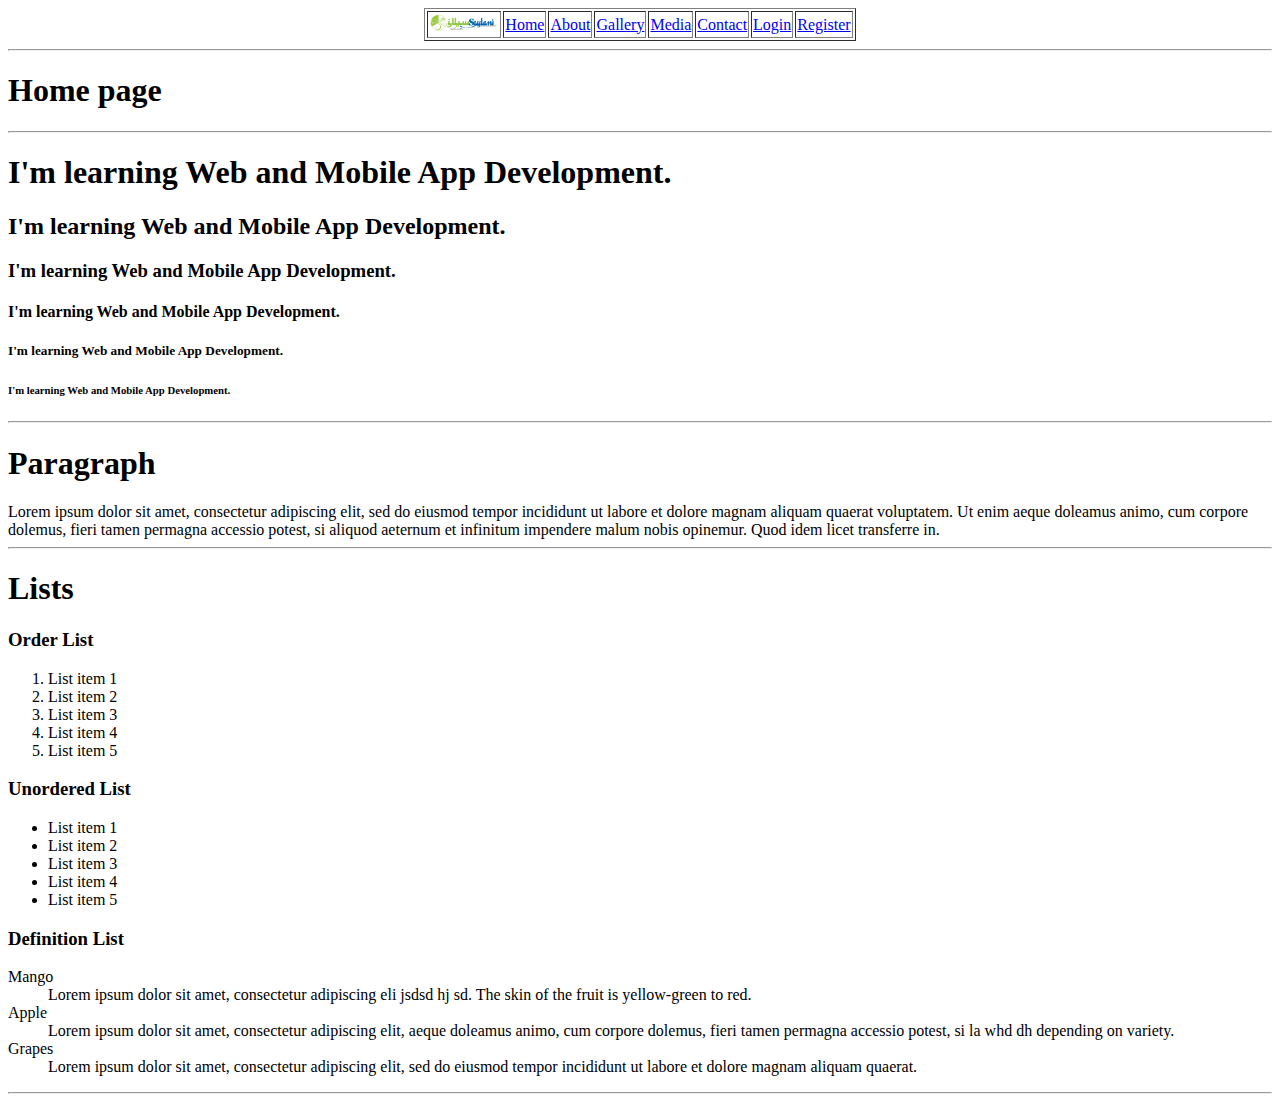
<file: Assignments/My Submissions/Assignment 1/index.html>
<!DOCTYPE html>
<html lang="en">
<head>
    
    <title>Homepage</title>
</head>
<body>
    
    <header>
    <nav>
    <table border="1" align="center">
    <tr>
    <td>
        <a href="https://saylaniwelfareusa.com/en/services/education/technical-education/saylani-mass-it-training">
        <img src="./assets/smit urdu logo.png" alt="Saylani logo Urdu" width="70px"/> </a>
    </td>
    <td>
        <a href="https://smit-webdev-assignment1.surge.sh">Home</a>
    </td>
    <td>
        <a href="about.html">About</a>
    </td>
    <td>
        <a href="gallery.html">Gallery</a>
    </td>
    <td>
        <a href="media.html">Media</a>
    </td>
    <td>
        <a href="contact.html">Contact</a>
    </td>
    <td>
        <a href="login.html">Login</a>
    </td>
    <td>
        <a href="register.html">Register</a>
    </td>
    </tr>
    </table>
    </nav> 
    <hr>     
    </header>

    <main>
        
        <h1>Home page</h1>
        <hr>
        <h1>I'm learning Web and Mobile App Development.</h1>
        <h2>I'm learning Web and Mobile App Development.</h2>
        <h3>I'm learning Web and Mobile App Development.</h3>
        <h4>I'm learning Web and Mobile App Development.</h4>
        <h5>I'm learning Web and Mobile App Development.</h5>
        <h6>I'm learning Web and Mobile App Development.</h6>
        <hr>
        
        <h1>Paragraph</h1>
        Lorem ipsum dolor sit amet, consectetur adipiscing elit, 
        sed do eiusmod tempor incididunt ut labore et dolore magnam aliquam quaerat voluptatem.
        Ut enim aeque doleamus animo, cum corpore dolemus, fieri tamen permagna accessio potest,
        si aliquod aeternum et infinitum impendere malum nobis opinemur. Quod idem licet transferre in.
        
        <hr>
        <h1>Lists</h1>
        <h3>Order List</h3>

        <ol>
            <li>List item 1</li>
            <li>List item 2</li>
            <li>List item 3</li>
            <li>List item 4</li>
            <li>List item 5</li>
        </ol>

        <h3>Unordered List</h3>
        <ul>
            <li>List item 1</li>
            <li>List item 2</li>
            <li>List item 3</li>
            <li>List item 4</li>
            <li>List item 5</li>
        </ul>
     
        <h3>Definition List</h3>

        <dl>
        <dt>Mango</dt>
            <dd>Lorem ipsum dolor sit amet, consectetur adipiscing eli jsdsd hj sd. The skin of the fruit is yellow-green to red. 
        <dt>Apple</dt>
            <dd>Lorem ipsum dolor sit amet, consectetur adipiscing elit, aeque doleamus animo, cum corpore dolemus, fieri tamen permagna accessio potest, si la whd dh depending on variety.</dd>
        <dt>Grapes</dt>
            <dd>Lorem ipsum dolor sit amet, consectetur adipiscing elit, sed do eiusmod tempor incididunt ut labore et dolore magnam aliquam quaerat.</dd>
        </dl> 
     
    </main>

    <footer>
        <hr>
    </footer>
</body>
</html>
</file>
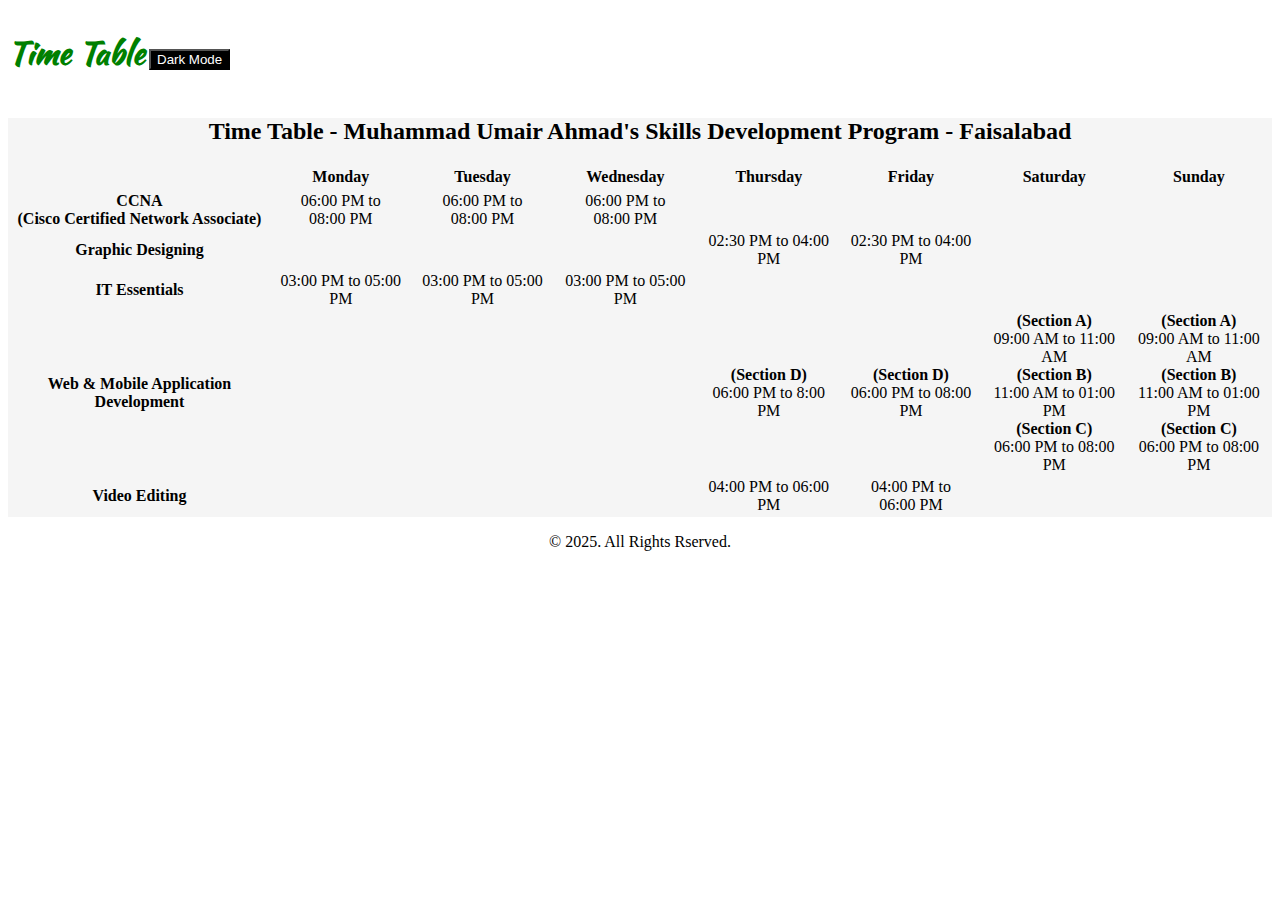
<file: Assignments/My Submissions/Assignment 2/index.html>
<!DOCTYPE html>
<html lang="en">

<head>
    <meta charset="UTF-8">
    <meta name="viewport" content="width=device-width, initial-scale=1.0">
    <title>Time Table</title>

    <link rel="stylesheet" href="styles.css">
</head>


<body>

    <header>

        <nav>
            <a href="./index.html" id="Home"><h1>Time Table</h1></a>
            <button id="mode"><a" href="./dark.html">Dark Mode</a></button>
        </nav>

    </header>

    <main>
        <h2>Time Table - Muhammad Umair Ahmad's Skills Development Program - Faisalabad</h2>
        <table>
            <tr>
                <th></th>
                <th>Monday</th>
                <th>Tuesday</th>
                <th>Wednesday</th>
                <th>Thursday</th>
                <th>Friday</th>
                <th>Saturday</th>
                <th>Sunday</th>
            </tr>
            <tr>
            <tr>
                <td><b>CCNA<br>(Cisco Certified Network Associate)</b></td>
                <td>06:00 PM to<br>08:00 PM</td>
                <td>06:00 PM to<br>08:00 PM</td>
                <td>06:00 PM to<br>08:00 PM</td>
                <td></td>
                <td></td>
                <td></td>
            </tr>

            <tr>
                <td><b>Graphic Designing</b></td>
                <td></td>
                <td></td>
                <td></td>
                <td>02:30 PM to 04:00 PM</td>
                <td>02:30 PM to 04:00 PM</td>
                <td></td>
                <td></td>
            </tr>

            <tr>
                <td><b>IT Essentials</b></td>
                <td>03:00 PM to 05:00 PM</td>
                <td>03:00 PM to 05:00 PM</td>
                <td>03:00 PM to 05:00 PM</td>
                <td></td>
                <td></td>
                <td></td>
                <td></td>
            </tr>

            <tr>
                <td><b>Web & Mobile Application Development</b></td>
                <td></td>
                <td></td>
                <td></td>
                <td><b>(Section D)</b><br>06:00 PM to 8:00 PM</td>
                <td><b>(Section D)</b><br>06:00 PM to 08:00 PM</td>
                <td><b>(Section A)</b><br>09:00 AM to 11:00 AM<br><b>(Section B)</b><br>11:00 AM to 01:00
                    PM<br><b>(Section C)</b><br>06:00
                    PM to 08:00 PM
                <td><b>(Section A)</b><br>09:00 AM to 11:00 AM<br><b>(Section B)</b><br>11:00 AM to 01:00
                    PM<br><b>(Section C)</b><br>06:00
                    PM to 08:00 PM
            </tr>

            <tr>
                <td><b>Video Editing</td>
                <td></td>
                <td></td>
                <td></td>
                <td>04:00 PM to 06:00 PM</td>
                <td>04:00 PM to<br>06:00 PM</td>
                <td></td>
                <td></td>
            </tr>

        </table>
    </main>

    <footer>
        <p>&copy 2025. All Rights Rserved.</p>
    </footer>

</body>

</html>
</file>
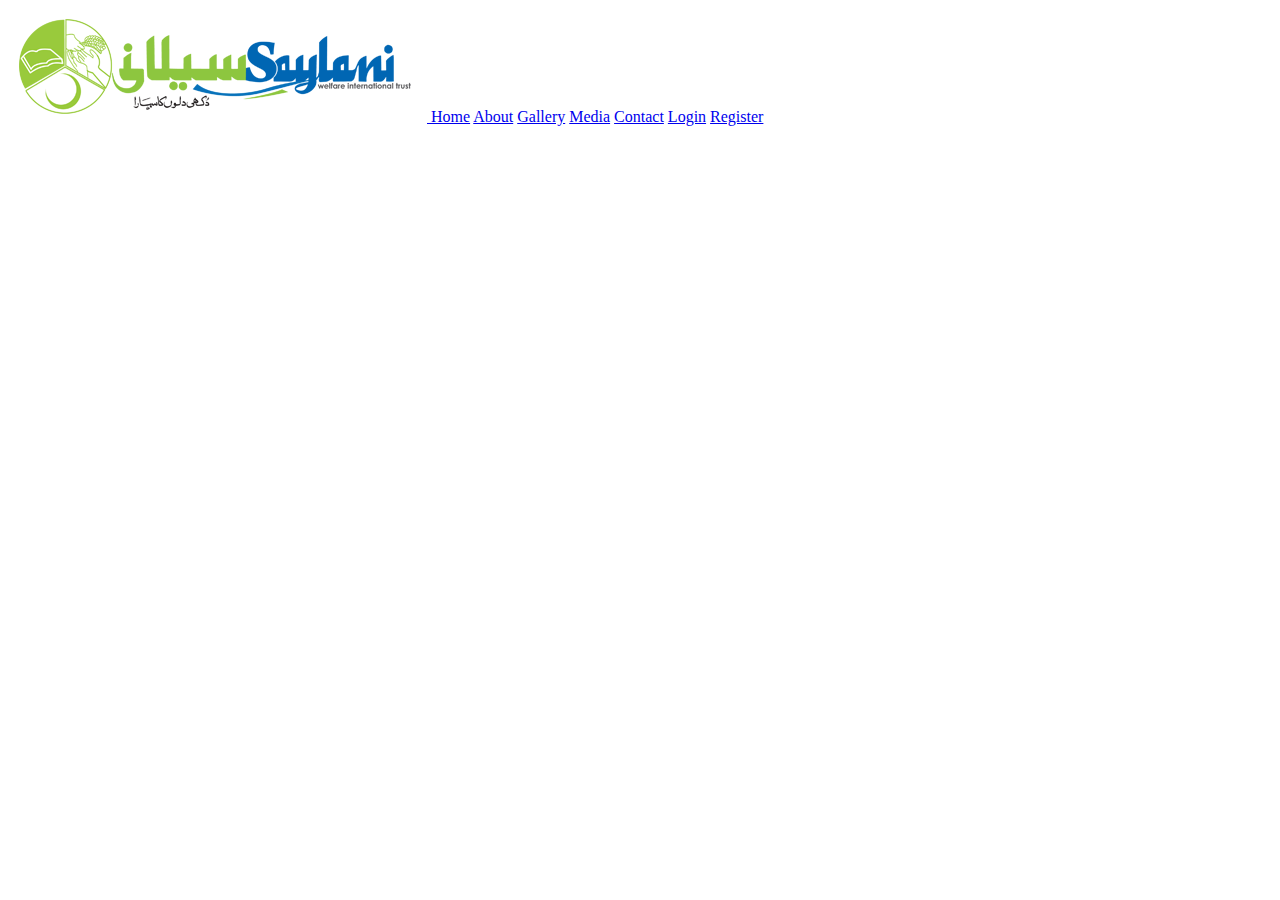
<file: Assignments/Assignment 1 (HTML)/My Submission/Assignment 1/index.html>
<!DOCTYPE html>
<html lang="en">
<head>
    
    <title>Homepage</title>
</head>
<body>
    
    <header></header>

    <main>

     <a href="https://saylaniwelfareusa.com/en/services/education/technical-education/saylani-mass-it-training">
        <img src="./assets/smit urdu logo.png" alt="Saylani logo Urdu">
     </a>
     <a href="about.html">Home</a>
     <a href="about.html">About</a>
     <a href="gallery.html">Gallery</a>
     <a href="media.html">Media</a>
     <a href="contact.html">Contact</a>
     <a href="login.html">Login</a>
     <a href="register.html">Register</a>

    </main>

    <footer></footer>
</body>
</html>
</file>
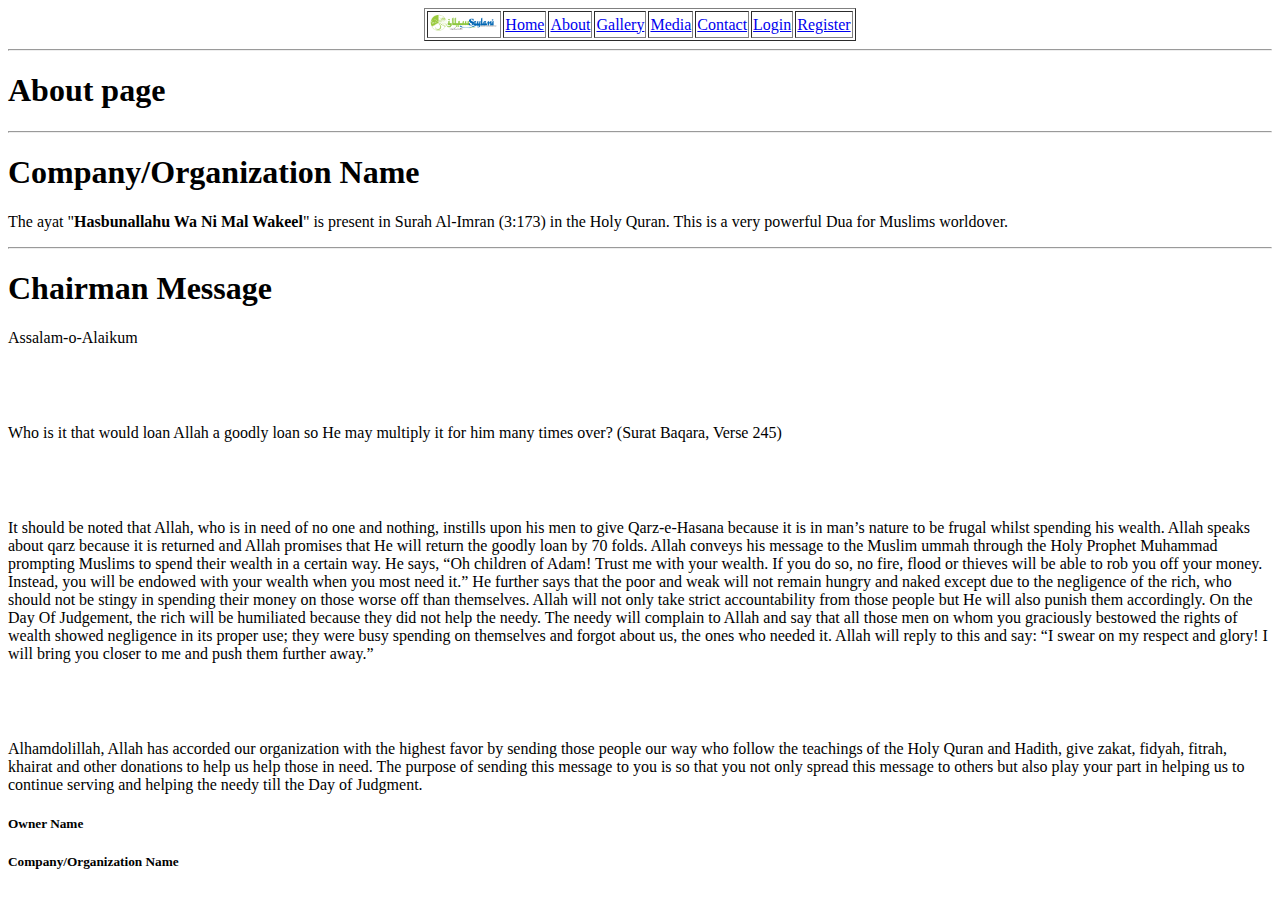
<file: Assignments/My Submissions/Assignment 1/about.html>
<!DOCTYPE html>
<html lang="en">
<head>
    
    <title>About</title>
</head>
<body>
    
    <header>
    <nav>
    <table border="1" align="center">
    <tr>
    <td>
        <a href="https://saylaniwelfareusa.com/en/services/education/technical-education/saylani-mass-it-training">
        <img src="./assets/smit urdu logo.png" alt="Saylani logo Urdu" width="70px"/> </a>
    </td>
    <td>
        <a href="https://smit-webdev-assignment1.surge.sh">Home</a>
    </td>
    <td>
        <a href="about.html">About</a>
    </td>
    <td>
        <a href="gallery.html">Gallery</a>
    </td>
    <td>
        <a href="media.html">Media</a>
    </td>
    <td>
        <a href="contact.html">Contact</a>
    </td>
    <td>
        <a href="login.html">Login</a>
    </td>
    <td>
        <a href="register.html">Register</a>
    </td>
    </tr>
    </table>
    </nav> 
    <hr>     
    </header>
    <main>
        <h1>About page</h1>
        <hr>
        <h1>Company/Organization Name</h1>
        <p>The ayat &quot;<strong>Hasbunallahu Wa Ni Mal Wakeel</strong>&quot; is present in Surah Al-Imran (3:173) in the Holy Quran. This is a very powerful Dua for Muslims worldover.</p>
        <hr>
        <h1>Chairman Message</h1>
        <p>Assalam-o-Alaikum</p>
        <pre>


        </pre>
        <p>Who is it that would loan Allah a goodly loan so He may multiply it for him many times over? (Surat Baqara, Verse 245)</p>
        <pre>


        </pre>  
        <p>It should be noted that Allah, who is in need of no one and nothing, instills upon his men to give Qarz-e-Hasana because it is in man’s nature to be frugal whilst spending his wealth. Allah speaks about qarz because it is returned and Allah promises that He will return the goodly loan by 70 folds. Allah conveys his message to the Muslim ummah through the Holy Prophet Muhammad prompting Muslims to spend their wealth in a certain way. He says, “Oh children of Adam! Trust me with your wealth. If you do so, no fire, flood or thieves will be able to rob you off your money. Instead, you will be endowed with your wealth when you most need it.” He further says that the poor and weak will not remain hungry and naked except due to the negligence of the rich, who should not be stingy in spending their money on those worse off than themselves. Allah will not only take strict accountability from those people but He will also punish them accordingly. On the Day Of Judgement, the rich will be humiliated because they did not help the needy. The needy will complain to Allah and say that all those men on whom you graciously bestowed the rights of wealth showed negligence in its proper use; they were busy spending on themselves and forgot about us, the ones who needed it. Allah will reply to this and say: “I swear on my respect and glory! I will bring you closer to me and push them further away.”</p>
        <pre>


        </pre>  
        <p>Alhamdolillah, Allah has accorded our organization with the highest favor by sending those people our way who follow the teachings of the Holy Quran and Hadith, give zakat, fidyah, fitrah, khairat and other donations to help us help those in need. The purpose of sending this message to you is so that you not only spread this message to others but also play your part in helping us to continue serving and helping the needy till the Day of Judgment.

<h5>Owner Name</h5>
<h5>Company/Organization Name</h5></p>  
    </main>
    <footer></footer>
</body>
</html>
</file>
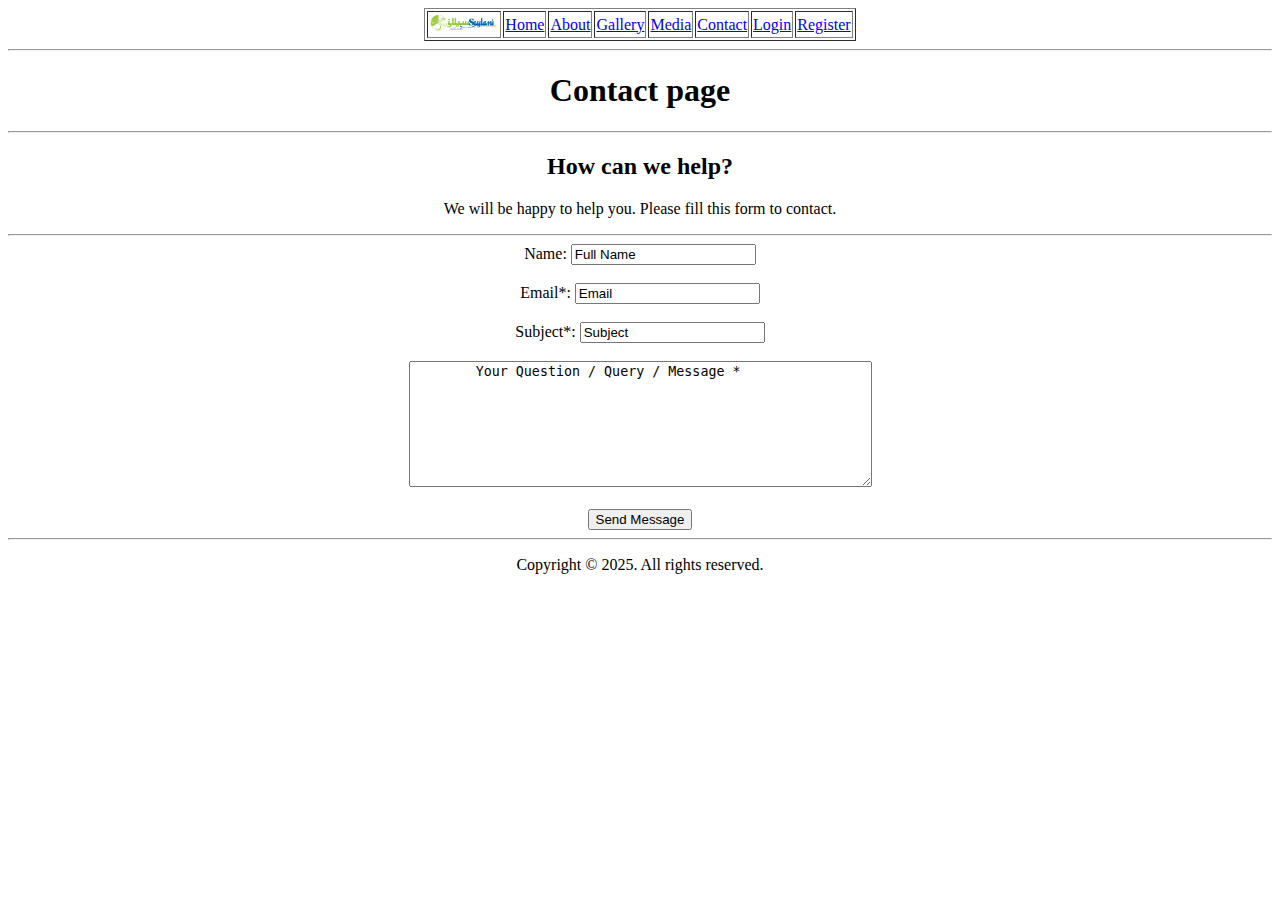
<file: Assignments/My Submissions/Assignment 1/contact.html>
<!DOCTYPE html>
<html lang="en">
<head>
    <title>Contact us</title>
</head>
<body>
    <header>
    <nav>
    <table border="1" align="center">
    <tr>
    <td>
        <a href="https://saylaniwelfareusa.com/en/services/education/technical-education/saylani-mass-it-training">
        <img src="./assets/smit urdu logo.png" alt="Saylani logo Urdu" width="70px"/> </a>
    </td>
    <td>
        <a href="https://smit-webdev-assignment1.surge.sh">Home</a>
    </td>
    <td>
        <a href="about.html">About</a>
    </td>
    <td>
        <a href="gallery.html">Gallery</a>
    </td>
    <td>
        <a href="media.html">Media</a>
    </td>
    <td>
        <a href="contact.html">Contact</a>
    </td>
    <td>
        <a href="login.html">Login</a>
    </td>
    <td>
        <a href="register.html">Register</a>
    </td>
    </tr>
    </table>
    </nav> 
    <hr>     
    </header>

    <main>

        <h1 align ="center">Contact page</h1>
        <hr>
        <h2 align ="center">How can we help?</h2>
        <p align ="center">We will be happy to help you. 
        Please fill this form to contact.</p>
        <hr>

        <div align="center">
        <form id="contact-us" title="contact-form"></form>
        <label for="name">Name:</label>
        <input type="text" id="name" name="name" value="Full Name"><br><br>
        <label for="email">Email*:</label>
        <input type="email" id="email" name="email" value="Email"><br><br>
        <!-- https://www.w3schools.com/html/html_forms.asp -->
        <label for="subject">Subject*:</label>
        <input type="text" id="subject" name="subject" value="Subject"><br><br>

        <textarea id="query" name="query" rows="8" cols="55">
        Your Question / Query / Message *
        </textarea>
        <br><br>
        <input type="submit" id="send-button" value="Send Message">        
        </form>
        </div> 
        <hr>
    </main>

    <footer>
        <p align = "center">Copyright &#169; 2025. All rights reserved.</p>
    </footer>
</body>
</html>
</file>
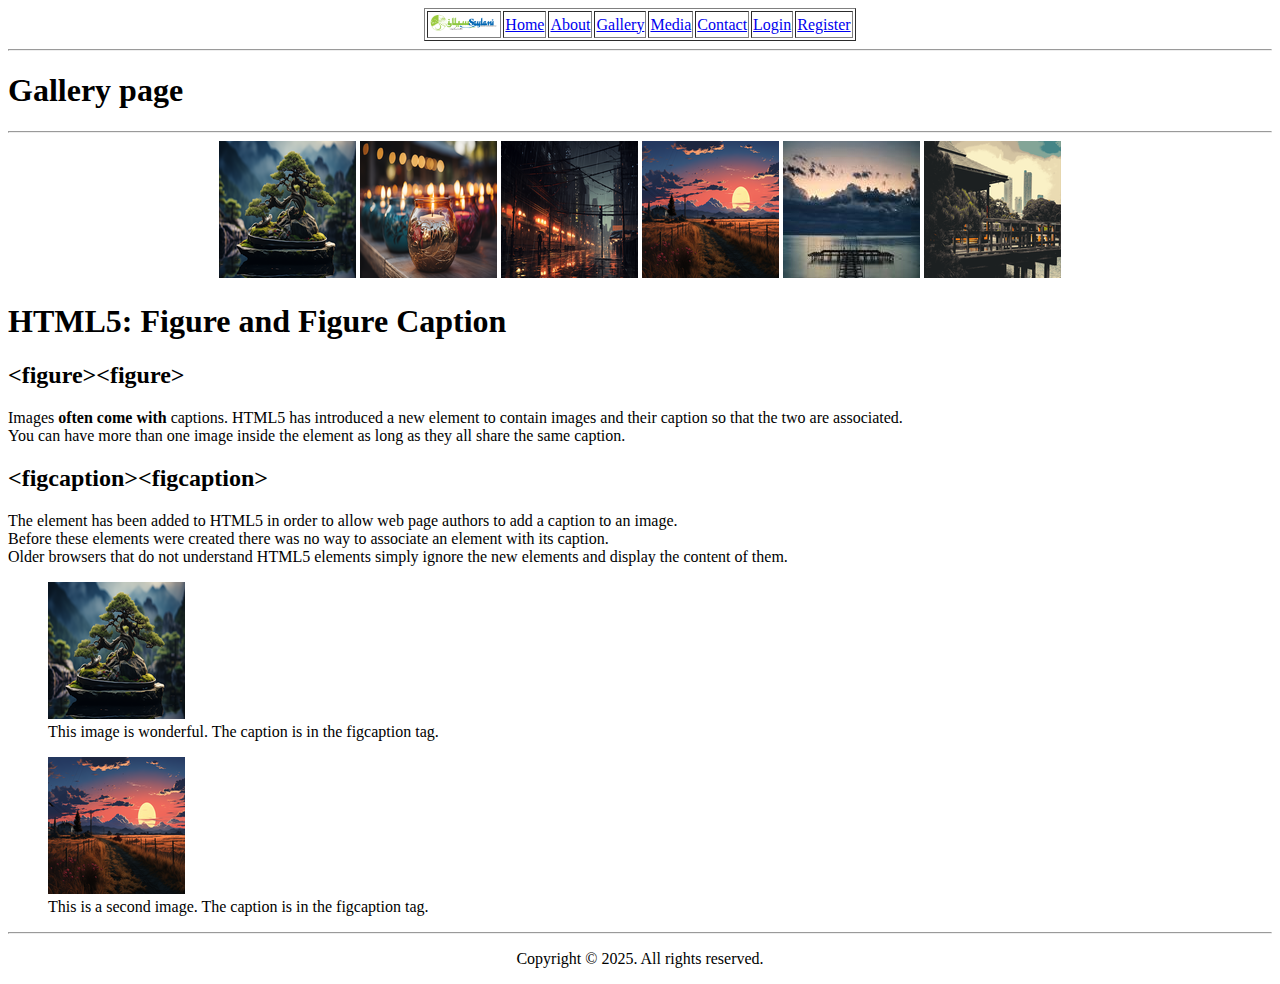
<file: Assignments/My Submissions/Assignment 1/gallery.html>
<!DOCTYPE html>
<html lang="en">
<head>
    <title>Gallery</title>
</head>
<body>
    <header>
    <nav>
    <table border="1" align="center">
    <tr>
    <td>
        <a href="https://saylaniwelfareusa.com/en/services/education/technical-education/saylani-mass-it-training">
        <img src="./assets/smit urdu logo.png" alt="Saylani logo Urdu" width="70px"/> </a>
    </td>
    <td>
        <a href="https://smit-webdev-assignment1.surge.sh">Home</a>
    </td>
    <td>
        <a href="about.html">About</a>
    </td>
    <td>
        <a href="gallery.html">Gallery</a>
    </td>
    <td>
        <a href="media.html">Media</a>
    </td>
    <td>
        <a href="contact.html">Contact</a>
    </td>
    <td>
        <a href="login.html">Login</a>
    </td>
    <td>
        <a href="register.html">Register</a>
    </td>
    </tr>
    </table>
    </nav> 
    <hr>     
    </header>

    <main>

        <h1>Gallery page</h1>
        <hr>

        <div id="images" align = "center">
        <img src="./assets/Bonsai-Plant.png" alt="Bonsai-Plant" width="137" height="137">
        <img src="./assets/Candle-Photo.png" alt="Candle-Photo" width="137" height="137">
        <img src="./assets/City-Rain.png" alt="City-Rain" width="137" height="137">
        <img src="./assets/Courtside-Sunset.png" alt="Courtside-Sunset" width="137" height="137">
        <img src="./assets/skysea.jpg" alt="Skysea" width="137" height="137">
        <img src="./assets/Resthouse.png" alt="Resthouse" width="137" height="137">
        </div>

        <h1>HTML5: Figure and Figure Caption</h1>
        <h2>&lt;figure&gt;&lt;figure&gt;</h2>
        <p>
            Images <strong>often come with</strong> captions. HTML5 has introduced a new element to contain images and 
            their caption so that the two are associated.<br> 
            You can have more than one image inside the element as long as they all share the same caption.
        </p>
        <h2>&lt;figcaption&gt;&lt;figcaption&gt;</h2>
        <p>
        The element has been added to HTML5 in order to allow web page authors to add a caption to an image. <br>
        Before these elements were created there was no way to associate an element with its caption. <br>
        Older browsers that do not understand HTML5 elements simply ignore the new elements and display the content of them.
        </p>

        <figure>
        <img src="./assets/Bonsai-Plant.png" alt="Bonsai-Plant" width="137" height="137">
        <figcaption>This image is wonderful. The caption is in the figcaption tag.
        </figure>

        <figure>
        <img src="./assets/Courtside-Sunset.png" alt="Courtside-Sunset" width="137" height="137">
        <figcaption>This is a second image. The caption is in the figcaption tag.
        </figure>
        <hr>
        
        
    </main>

    <footer>
        <!-- <center>Copyright &copy; 2025. All rights reserved.</center> -->
        <p align = "center">Copyright &copy; 2025. All rights reserved.</p>
    </footer>
</body>
</html>
</file>
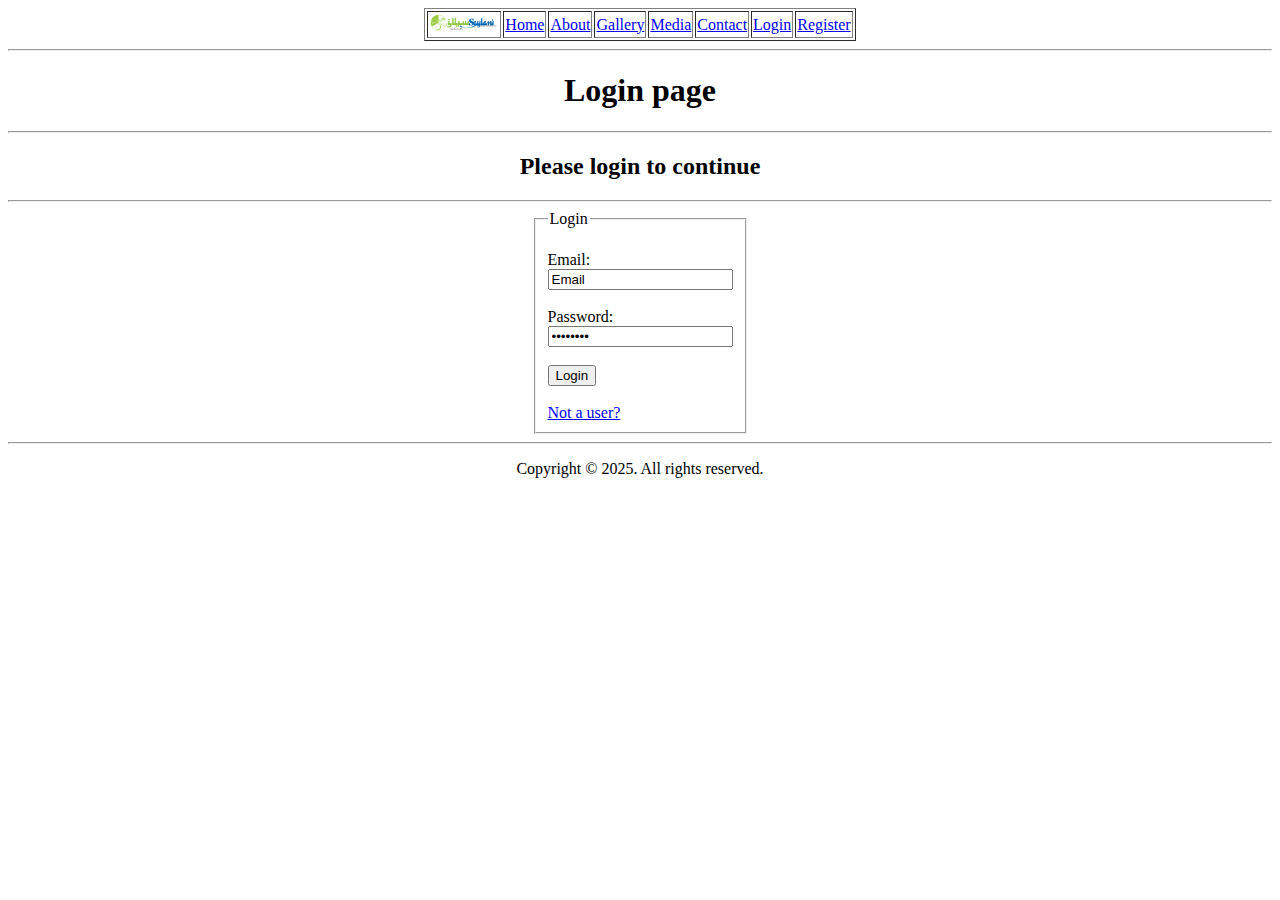
<file: Assignments/My Submissions/Assignment 1/login.html>
<!DOCTYPE html>
<html lang="en">
<head>
    <title>Login</title>
</head>
<body>
    <header>
    <nav>
    <table border="1" align="center">
    <tr>
    <td>
        <a href="https://saylaniwelfareusa.com/en/services/education/technical-education/saylani-mass-it-training">
        <img src="./assets/smit urdu logo.png" alt="Saylani logo Urdu" width="70px"/> </a>
    </td>
    <td>
        <a href="https://smit-webdev-assignment1.surge.sh">Home</a>
    </td>
    <td>
        <a href="about.html">About</a>
    </td>
    <td>
        <a href="gallery.html">Gallery</a>
    </td>
    <td>
        <a href="media.html">Media</a>
    </td>
    <td>
        <a href="contact.html">Contact</a>
    </td>
    <td>
        <a href="login.html">Login</a>
    </td>
    <td>
        <a href="register.html">Register</a>
    </td>
    </tr>
    </table>
    </nav> 
    <hr>     
    </header>

    <main>

        <h1 align ="center">Login page</h1>
        <hr>
        <h2 align ="center">Please login to continue</h2>
        <hr>
        <div align="center">
        <form id="login" title="login-form"></form>
        <fieldset style="inline-size: 0%; text-align: left;">
        <legend>Login</legend>
        <br>
        <label for="email">Email:</label><br>
        <input type="email" id="email" name="email" value="Email"><br><br>
        <label for="password">Password:</label><br>
        <input type="password" id="password" name="password" value="Password"><br><br>
        <input type="submit" id="send-button" value="Login"><br>
        <br><a href="register.html">Not a user?</a>  
        </fieldset>      
        </form>
        </div>
        <hr>
    </main>

    <footer>
        <p align = "center">Copyright &#169; 2025. All rights reserved.</p>
    </footer>
</body>
</html>
</file>
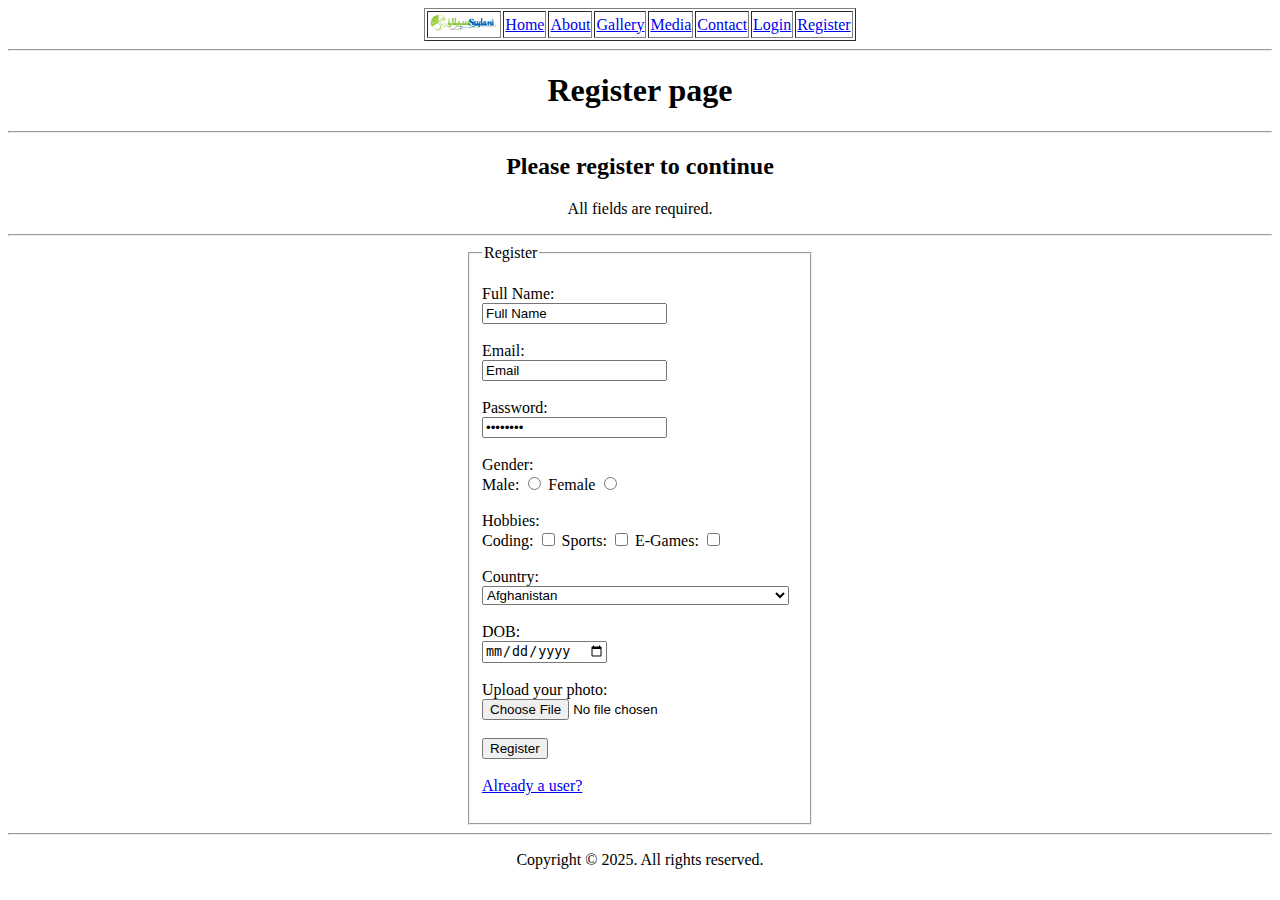
<file: Assignments/My Submissions/Assignment 1/register.html>
<!DOCTYPE html>
<html lang="en">
<head>
    <title>Sign Up</title>
</head>
<body>
    <header>
    <nav>
    <table border="1" align="center">
    <tr>
    <td>
        <a href="https://saylaniwelfareusa.com/en/services/education/technical-education/saylani-mass-it-training">
        <img src="./assets/smit urdu logo.png" alt="Saylani logo Urdu" width="70px"/> </a>
    </td>
    <td>
        <a href="https://smit-webdev-assignment1.surge.sh">Home</a>
    </td>
    <td>
        <a href="about.html">About</a>
    </td>
    <td>
        <a href="gallery.html">Gallery</a>
    </td>
    <td>
        <a href="media.html">Media</a>
    </td>
    <td>
        <a href="contact.html">Contact</a>
    </td>
    <td>
        <a href="login.html">Login</a>
    </td>
    <td>
        <a href="register.html">Register</a>
    </td>
    </tr>
    </table>
    </nav> 
    <hr>     
    </header>

    <main>
        <h1 align="center">Register page</h1>
        <hr>
        <h2 align="center">Please register to continue</h2>
        <p align="center">All fields are required.</p>
        <hr>
        <div align="center">
        <form id="register" name="register">
            <fieldset style="text-align: left; width: 25%; height: auto;">
                <legend>Register</legend>
                <br>
                <label for="name">Full Name:</label><br>
                <input type="text" value="Full Name"><br><br>
                <label for="email">Email:</label><br>
                <input type="email" value="Email"><br><br>
                <label for="password">Password:</label><br>
                <input type="password" value="Password"><br><br>
                <label for="gender">Gender:</label><br>
                <label for="gender">Male:</label>
                <input type="radio" id="gender" name="gender" value="Male">
                <label for="gender">Female</label>
                <input type="radio" id="gender" name="gender" value="Female"><br><br>
                <label for="hobbies">Hobbies:</label><br>
                <label for="programming">Coding:</label>
                <input type="checkbox" id="coding" name="coding" value="Coding">
                <label for="sports">Sports:</label>
                <input type="checkbox" id="sports" name="sports" value="Sports">
                <label for="e-games">E-Games:</label>
                <input type="checkbox" id="e-games" name="e-games" value="E-Games"><br><br>
                <label for="country">Country:</label><br>  
                    <select id="country" name="country">
                        <option value="Afghanistan">Afghanistan</option>
                        <option value="Afghanistan">Afghanistan</option>
                        <option value="Åland Islands">Åland Islands</option>
                        <option value="Albania">Albania</option>
                        <option value="Algeria">Algeria</option>
                        <option value="American Samoa">American Samoa</option>
                        <option value="Andorra">Andorra</option>
                        <option value="Angola">Angola</option>
                        <option value="Anguilla">Anguilla</option>
                        <option value="Antarctica">Antarctica</option>
                        <option value="Antigua and Barbuda">Antigua and Barbuda</option>
                        <option value="Argentina">Argentina</option>
                        <option value="Armenia">Armenia</option>
                        <option value="Aruba">Aruba</option>
                        <option value="Australia">Australia</option>
                        <option value="Austria">Austria</option>
                        <option value="Azerbaijan">Azerbaijan</option>
                        <option value="Bahamas">Bahamas</option>
                        <option value="Bahrain">Bahrain</option>
                        <option value="Bangladesh">Bangladesh</option>
                        <option value="Barbados">Barbados</option>
                        <option value="Belarus">Belarus</option>
                        <option value="Belgium">Belgium</option>
                        <option value="Belize">Belize</option>
                        <option value="Benin">Benin</option>
                        <option value="Bermuda">Bermuda</option>
                        <option value="Bhutan">Bhutan</option>
                        <option value="Bolivia">Bolivia</option>
                        <option value="Bosnia and Herzegovina">Bosnia and Herzegovina</option>
                        <option value="Botswana">Botswana</option>
                        <option value="Bouvet Island">Bouvet Island</option>
                        <option value="Brazil">Brazil</option>
                        <option value="British Indian Ocean Territory">British Indian Ocean Territory</option>
                        <option value="Brunei Darussalam">Brunei Darussalam</option>
                        <option value="Bulgaria">Bulgaria</option>
                        <option value="Burkina Faso">Burkina Faso</option>
                        <option value="Burundi">Burundi</option>
                        <option value="Cambodia">Cambodia</option>
                        <option value="Cameroon">Cameroon</option>
                        <option value="Canada">Canada</option>
                        <option value="Cape Verde">Cape Verde</option>
                        <option value="Cayman Islands">Cayman Islands</option>
                        <option value="Central African Republic">Central African Republic</option>
                        <option value="Chad">Chad</option>
                        <option value="Chile">Chile</option>
                        <option value="China">China</option>
                        <option value="Christmas Island">Christmas Island</option>
                        <option value="Cocos (Keeling) Islands">Cocos (Keeling) Islands</option>
                        <option value="Colombia">Colombia</option>
                        <option value="Comoros">Comoros</option>
                        <option value="Congo">Congo</option>
                        <option value="Congo, The Democratic Republic of The">Congo, The Democratic Republic of The</option>
                        <option value="Cook Islands">Cook Islands</option>
                        <option value="Costa Rica">Costa Rica</option>
                        <option value="Cote D'ivoire">Cote D'ivoire</option>
                        <option value="Croatia">Croatia</option>
                        <option value="Cuba">Cuba</option>
                        <option value="Cyprus">Cyprus</option>
                        <option value="Czech Republic">Czech Republic</option>
                        <option value="Denmark">Denmark</option>
                        <option value="Djibouti">Djibouti</option>
                        <option value="Dominica">Dominica</option>
                        <option value="Dominican Republic">Dominican Republic</option>
                        <option value="Ecuador">Ecuador</option>
                        <option value="Egypt">Egypt</option>
                        <option value="El Salvador">El Salvador</option>
                        <option value="Equatorial Guinea">Equatorial Guinea</option>
                        <option value="Eritrea">Eritrea</option>
                        <option value="Estonia">Estonia</option>
                        <option value="Ethiopia">Ethiopia</option>
                        <option value="Falkland Islands (Malvinas)">Falkland Islands (Malvinas)</option>
                        <option value="Faroe Islands">Faroe Islands</option>
                        <option value="Fiji">Fiji</option>
                        <option value="Finland">Finland</option>
                        <option value="France">France</option>
                        <option value="French Guiana">French Guiana</option>
                        <option value="French Polynesia">French Polynesia</option>
                        <option value="French Southern Territories">French Southern Territories</option>
                        <option value="Gabon">Gabon</option>
                        <option value="Gambia">Gambia</option>
                        <option value="Georgia">Georgia</option>
                        <option value="Germany">Germany</option>
                        <option value="Ghana">Ghana</option>
                        <option value="Gibraltar">Gibraltar</option>
                        <option value="Greece">Greece</option>
                        <option value="Greenland">Greenland</option>
                        <option value="Grenada">Grenada</option>
                        <option value="Guadeloupe">Guadeloupe</option>
                        <option value="Guam">Guam</option>
                        <option value="Guatemala">Guatemala</option>
                        <option value="Guernsey">Guernsey</option>
                        <option value="Guinea">Guinea</option>
                        <option value="Guinea-bissau">Guinea-bissau</option>
                        <option value="Guyana">Guyana</option>
                        <option value="Haiti">Haiti</option>
                        <option value="Heard Island and Mcdonald Islands">Heard Island and Mcdonald Islands</option>
                        <option value="Holy See (Vatican City State)">Holy See (Vatican City State)</option>
                        <option value="Honduras">Honduras</option>
                        <option value="Hong Kong">Hong Kong</option>
                        <option value="Hungary">Hungary</option>
                        <option value="Iceland">Iceland</option>
                        <option value="India">India</option>
                        <option value="Indonesia">Indonesia</option>
                        <option value="Iran, Islamic Republic of">Iran, Islamic Republic of</option>
                        <option value="Iraq">Iraq</option>
                        <option value="Ireland">Ireland</option>
                        <option value="Isle of Man">Isle of Man</option>
                        <option value="Israel">Israel</option>
                        <option value="Italy">Italy</option>
                        <option value="Jamaica">Jamaica</option>
                        <option value="Japan">Japan</option>
                        <option value="Jersey">Jersey</option>
                        <option value="Jordan">Jordan</option>
                        <option value="Kazakhstan">Kazakhstan</option>
                        <option value="Kenya">Kenya</option>
                        <option value="Kiribati">Kiribati</option>
                        <option value="Korea, Democratic People's Republic of">Korea, Democratic People's Republic of</option>
                        <option value="Korea, Republic of">Korea, Republic of</option>
                        <option value="Kuwait">Kuwait</option>
                        <option value="Kyrgyzstan">Kyrgyzstan</option>
                        <option value="Lao People's Democratic Republic">Lao People's Democratic Republic</option>
                        <option value="Latvia">Latvia</option>
                        <option value="Lebanon">Lebanon</option>
                        <option value="Lesotho">Lesotho</option>
                        <option value="Liberia">Liberia</option>
                        <option value="Libyan Arab Jamahiriya">Libyan Arab Jamahiriya</option>
                        <option value="Liechtenstein">Liechtenstein</option>
                        <option value="Lithuania">Lithuania</option>
                        <option value="Luxembourg">Luxembourg</option>
                        <option value="Macao">Macao</option>
                        <option value="Macedonia, The Former Yugoslav Republic of">Macedonia, The Former Yugoslav Republic of</option>
                        <option value="Madagascar">Madagascar</option>
                        <option value="Malawi">Malawi</option>
                        <option value="Malaysia">Malaysia</option>
                        <option value="Maldives">Maldives</option>
                        <option value="Mali">Mali</option>
                        <option value="Malta">Malta</option>
                        <option value="Marshall Islands">Marshall Islands</option>
                        <option value="Martinique">Martinique</option>
                        <option value="Mauritania">Mauritania</option>
                        <option value="Mauritius">Mauritius</option>
                        <option value="Mayotte">Mayotte</option>
                        <option value="Mexico">Mexico</option>
                        <option value="Micronesia, Federated States of">Micronesia, Federated States of</option>
                        <option value="Moldova, Republic of">Moldova, Republic of</option>
                        <option value="Monaco">Monaco</option>
                        <option value="Mongolia">Mongolia</option>
                        <option value="Montenegro">Montenegro</option>
                        <option value="Montserrat">Montserrat</option>
                        <option value="Morocco">Morocco</option>
                        <option value="Mozambique">Mozambique</option>
                        <option value="Myanmar">Myanmar</option>
                        <option value="Namibia">Namibia</option>
                        <option value="Nauru">Nauru</option>
                        <option value="Nepal">Nepal</option>
                        <option value="Netherlands">Netherlands</option>
                        <option value="Netherlands Antilles">Netherlands Antilles</option>
                        <option value="New Caledonia">New Caledonia</option>
                        <option value="New Zealand">New Zealand</option>
                        <option value="Nicaragua">Nicaragua</option>
                        <option value="Niger">Niger</option>
                        <option value="Nigeria">Nigeria</option>
                        <option value="Niue">Niue</option>
                        <option value="Norfolk Island">Norfolk Island</option>
                        <option value="Northern Mariana Islands">Northern Mariana Islands</option>
                        <option value="Norway">Norway</option>
                        <option value="Oman">Oman</option>
                        <option value="Pakistan">Pakistan</option>
                        <option value="Palau">Palau</option>
                        <option value="Palestinian Territory, Occupied">Palestinian Territory, Occupied</option>
                        <option value="Panama">Panama</option>
                        <option value="Papua New Guinea">Papua New Guinea</option>
                        <option value="Paraguay">Paraguay</option>
                        <option value="Peru">Peru</option>
                        <option value="Philippines">Philippines</option>
                        <option value="Pitcairn">Pitcairn</option>
                        <option value="Poland">Poland</option>
                        <option value="Portugal">Portugal</option>
                        <option value="Puerto Rico">Puerto Rico</option>
                        <option value="Qatar">Qatar</option>
                        <option value="Reunion">Reunion</option>
                        <option value="Romania">Romania</option>
                        <option value="Russian Federation">Russian Federation</option>
                        <option value="Rwanda">Rwanda</option>
                        <option value="Saint Helena">Saint Helena</option>
                        <option value="Saint Kitts and Nevis">Saint Kitts and Nevis</option>
                        <option value="Saint Lucia">Saint Lucia</option>
                        <option value="Saint Pierre and Miquelon">Saint Pierre and Miquelon</option>
                        <option value="Saint Vincent and The Grenadines">Saint Vincent and The Grenadines</option>
                        <option value="Samoa">Samoa</option>
                        <option value="San Marino">San Marino</option>
                        <option value="Sao Tome and Principe">Sao Tome and Principe</option>
                        <option value="Saudi Arabia">Saudi Arabia</option>
                        <option value="Senegal">Senegal</option>
                        <option value="Serbia">Serbia</option>
                        <option value="Seychelles">Seychelles</option>
                        <option value="Sierra Leone">Sierra Leone</option>
                        <option value="Singapore">Singapore</option>
                        <option value="Slovakia">Slovakia</option>
                        <option value="Slovenia">Slovenia</option>
                        <option value="Solomon Islands">Solomon Islands</option>
                        <option value="Somalia">Somalia</option>
                        <option value="South Africa">South Africa</option>
                        <option value="South Georgia and The South Sandwich Islands">South Georgia and The South Sandwich Islands</option>
                        <option value="Spain">Spain</option>
                        <option value="Sri Lanka">Sri Lanka</option>
                        <option value="Sudan">Sudan</option>
                        <option value="Suriname">Suriname</option>
                        <option value="Svalbard and Jan Mayen">Svalbard and Jan Mayen</option>
                        <option value="Swaziland">Swaziland</option>
                        <option value="Sweden">Sweden</option>
                        <option value="Switzerland">Switzerland</option>
                        <option value="Syrian Arab Republic">Syrian Arab Republic</option>
                        <option value="Taiwan">Taiwan</option>
                        <option value="Tajikistan">Tajikistan</option>
                        <option value="Tanzania, United Republic of">Tanzania, United Republic of</option>
                        <option value="Thailand">Thailand</option>
                        <option value="Timor-leste">Timor-leste</option>
                        <option value="Togo">Togo</option>
                        <option value="Tokelau">Tokelau</option>
                        <option value="Tonga">Tonga</option>
                        <option value="Trinidad and Tobago">Trinidad and Tobago</option>
                        <option value="Tunisia">Tunisia</option>
                        <option value="Turkey">Turkey</option>
                        <option value="Turkmenistan">Turkmenistan</option>
                        <option value="Turks and Caicos Islands">Turks and Caicos Islands</option>
                        <option value="Tuvalu">Tuvalu</option>
                        <option value="Uganda">Uganda</option>
                        <option value="Ukraine">Ukraine</option>
                        <option value="United Arab Emirates">United Arab Emirates</option>
                        <option value="United Kingdom">United Kingdom</option>
                        <option value="United States">United States</option>
                        <option value="United States Minor Outlying Islands">United States Minor Outlying Islands</option>
                        <option value="Uruguay">Uruguay</option>
                        <option value="Uzbekistan">Uzbekistan</option>
                        <option value="Vanuatu">Vanuatu</option>
                        <option value="Venezuela">Venezuela</option>
                        <option value="Viet Nam">Viet Nam</option>
                        <option value="Virgin Islands, British">Virgin Islands, British</option>
                        <option value="Virgin Islands, U.S.">Virgin Islands, U.S.</option>
                        <option value="Wallis and Futuna">Wallis and Futuna</option>
                        <option value="Western Sahara">Western Sahara</option>
                        <option value="Yemen">Yemen</option>
                        <option value="Zambia">Zambia</option>
                        <option value="Zimbabwe">Zimbabwe</option>
                    </select><br><br>
                <label for="dob">DOB:</label><br>
                <input type="date" id="dob" name="dob"><br><br>
                <label for="displaypicture">Upload your photo:</label><br>
                <input type="file" name="displaypicture" id="displaypicture"> 
                <br><br>
                <input type="submit" name="signup" id="signup" value="Register">
                <br>
                <br><a href="register.html">Already a user?</a>  
                <br><br>
            </fieldset>
        </form>
        </div>
        <hr>
    </main>
    
    <footer>
        <p align = "center">Copyright &#169; 2025. All rights reserved.</p>
    </footer>
</body>
</html>
</file>
<file: Assignments/My Submissions/Assignment 2/styles.css>
/* https://developer.mozilla.org/en-US/docs/Web/CSS/Reference/At-rules/@font-face 
Using @font-face we sre specifiying a custom font to display text
This is the standary way to load a local or remote font

*/
 
@font-face {
    font-family: "MyFont";
    src: url("./Assets/fonts/KaushanScript-Regular.ttf");
}

@font-face {
    font-family: "Comic Sans";
    src: url("./Assets/fonts/comic-sans-ms-font-family/ComicSansMS3.ttf");
}

/* This is another way to use a font 
Font family is a property that specifies a font for an element
Sometimes a font might not be supported by a browser
Specify the font you want to use first then a fallback font and the end use a totally generic one so all browsers can easily load
it if your selection isn't available
*/

@import url('https://fonts.googleapis.com/css2?family=Caveat:wght@400..700&display=swap');

#Home, h1{
    font-family: "MyFont", "Caveat", "Comic Sans",cursive;
    text-align: left;
    text-decoration: none;
    color: green;
    display: inline-block
    
}

main {
    background-color: #f5f5f5
}

main, footer{
    text-align: center;
}
#mode{
    color: white;
    background-color: black;

}
</file>
